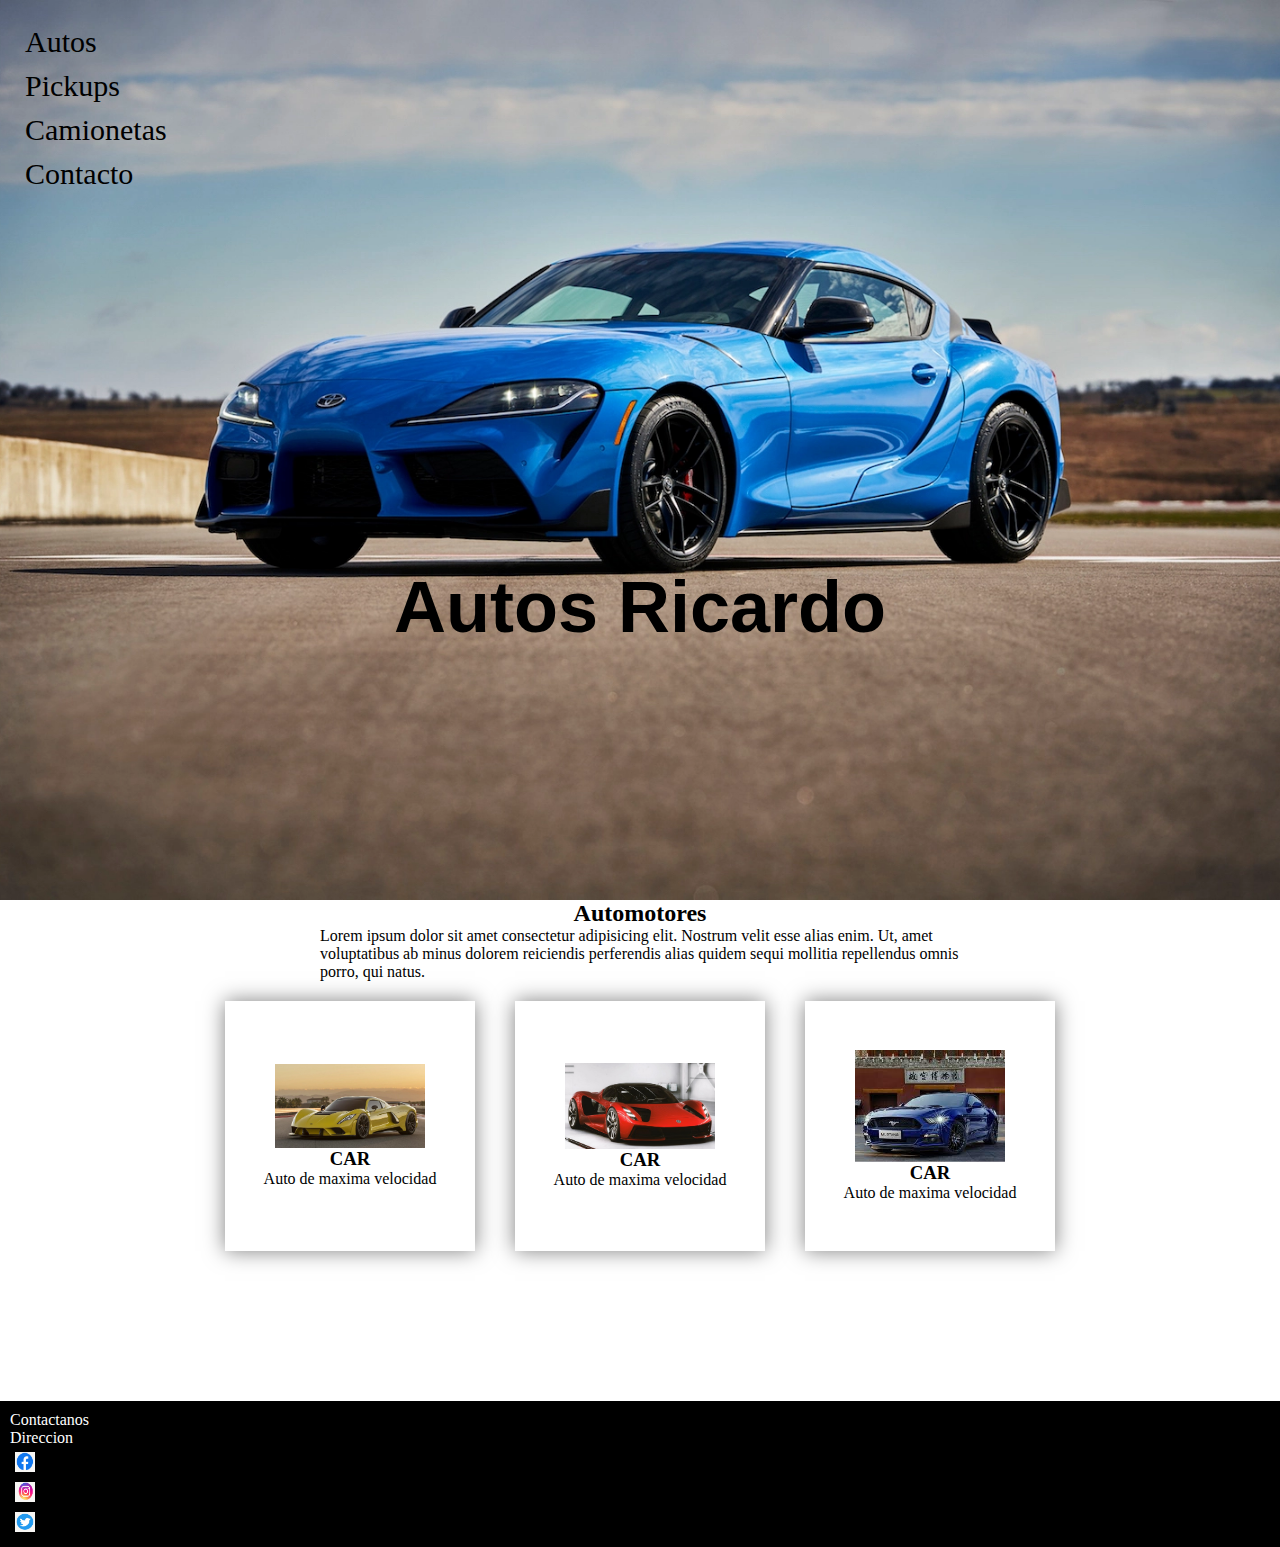
<file: index.html>
<!DOCTYPE html>
<html lang="en">
<head>
    <meta charset="UTF-8">
    <meta name="viewport" content="width=device-width, initial-scale=1.0">
    <link rel="stylesheet" href="./css/styles.css">
    <title>Autos Ricardo</title>
</head>
<body>
    <header>
        <nav class="navegation">
                <a href="#">Autos</a>
                <a href="#">Pickups</a>
                <a href="#">Camionetas</a>
                <a href="./pages/otro.html">Contacto</a>
        </nav>
        <h1>Autos Ricardo</h1>
    </header>
    <main>
        <section>
            <div class="container">
                <h2>Automotores</h2>
                <p>Lorem ipsum dolor sit amet consectetur adipisicing elit. Nostrum velit esse alias enim. Ut, amet voluptatibus ab minus dolorem reiciendis perferendis alias quidem sequi mollitia repellendus omnis porro, qui natus.</p>
            </div>
        </section>
        <section class="card-container">
            <div class="cards">
                <img src="./images/auto1.webp" alt="auto 1">
                <h3>CAR</h3>
                <p>Auto de maxima velocidad</p>
            </div>
            <div class="cards">
                <img src="./images/auto2.jpg" alt="auto 2">
                <h3>CAR</h3>
                <p>Auto de maxima velocidad</p>
            </div>
            <div class="cards">
                <img src="./images/auto 3.jpg" alt="auto 3">
                <h3>CAR</h3>
                <p>Auto de maxima velocidad</p>
            </div>
        </section>

    </main>
    <footer id="footer">
        <p>Contactanos</p>
        <p>Direccion</p>
        <div id="footer-redes">
            <img src="./images/facebook.png" alt="facebook" width="20" height="20">
            <img src="./images/instagram.png" alt="instagram" width="20" height="20">
            <img src="./images/twitter.png" alt="twitter" width="20" height="20">
        </div>
    </footer>       
</body>
</html>
</file>
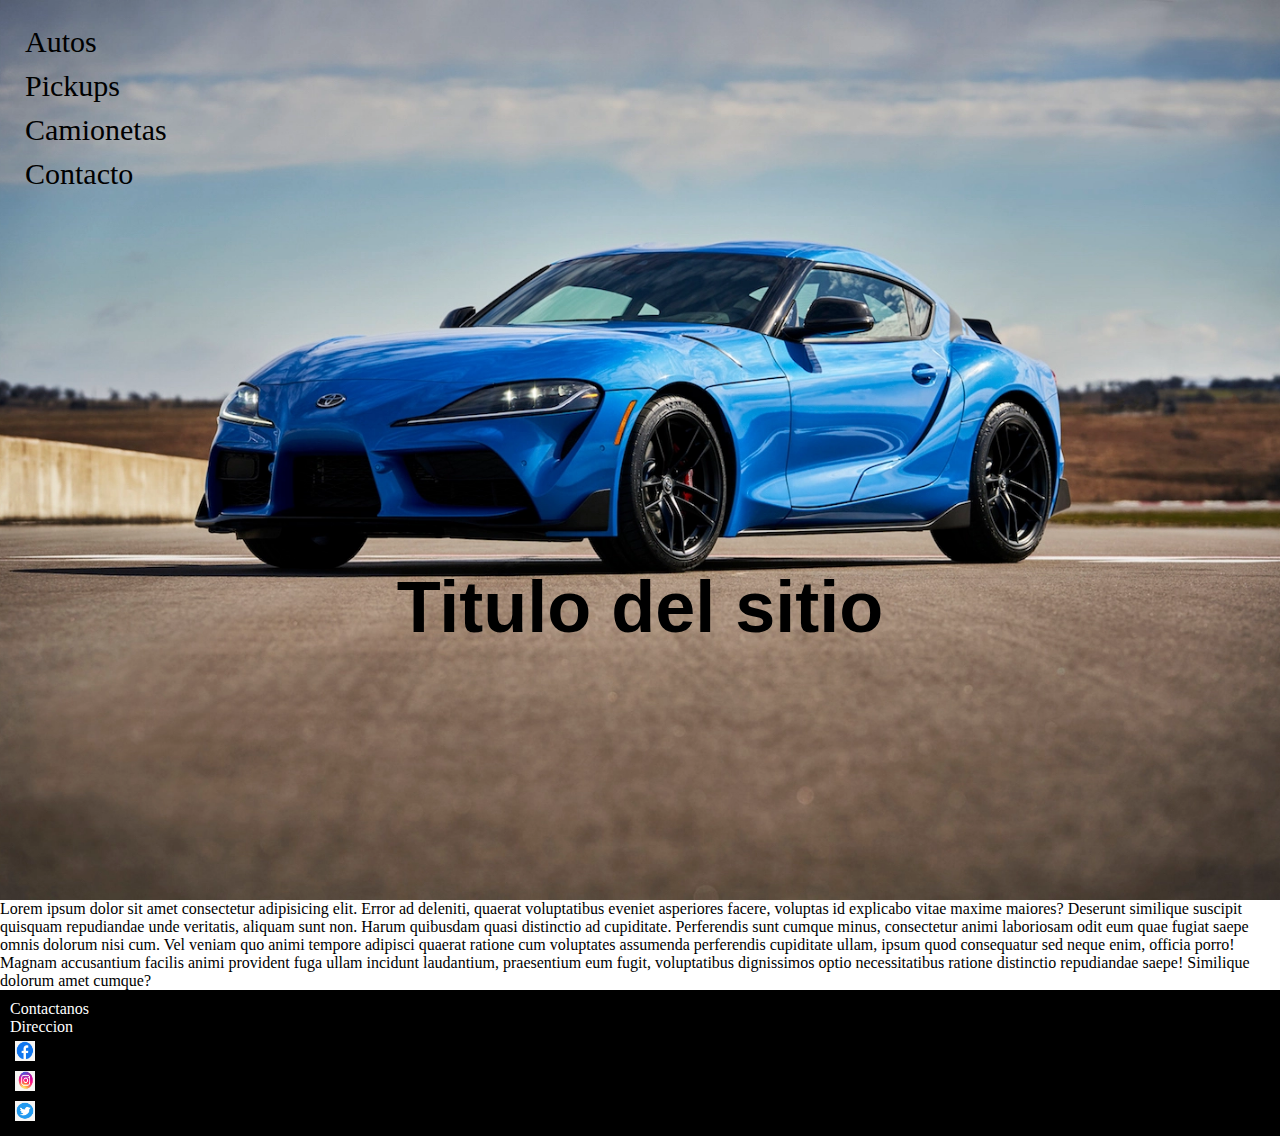
<file: pages/otro.html>
<!DOCTYPE html>
<html lang="en">
<head>
    <meta charset="UTF-8">
    <meta name="viewport" content="width=device-width, initial-scale=1.0">
    <link rel="stylesheet" href="../css/styles.css">
    <title>Otro</title>
</head>
<body>
    <header>
        <nav class="navegation">
                <a href="#">Autos</a>
                <a href="#">Pickups</a>
                <a href="#">Camionetas</a>
                <a href="#">Contacto</a>
        </nav>
        <h1>Titulo del sitio</h1>
    </header>
    <main>
        <p>
            Lorem ipsum dolor sit amet consectetur adipisicing elit. Error ad deleniti, quaerat voluptatibus eveniet asperiores facere, voluptas id explicabo vitae maxime maiores? Deserunt similique suscipit quisquam repudiandae unde veritatis, aliquam sunt non. Harum quibusdam quasi distinctio ad cupiditate. Perferendis sunt cumque minus, consectetur animi laboriosam odit eum quae fugiat saepe omnis dolorum nisi cum. Vel veniam quo animi tempore adipisci quaerat ratione cum voluptates assumenda perferendis cupiditate ullam, ipsum quod consequatur sed neque enim, officia porro! Magnam accusantium facilis animi provident fuga ullam incidunt laudantium, praesentium eum fugit, voluptatibus dignissimos optio necessitatibus ratione distinctio repudiandae saepe! Similique dolorum amet cumque?
        </p>
    </main>
    <footer id="footer">
        <p>Contactanos</p>
        <p>Direccion</p>
        <div id="footer-redes">
            <img src="../images/facebook.png" alt="facebook" width="20" height="20">
            <img src="../images/instagram.png" alt="instagram" width="20" height="20">
            <img src="../images/twitter.png" alt="twitter" width="20" height="20">
        </div>
    </footer>     
</body>
</html>
</file>
<file: css/styles.css>
*{
    margin: 0;
    padding: 0;
    box-sizing: border-box;
}
header{
    background-image: url(../images/mejores-deportivos.webp);
    background-size: cover;
    background-position: center;
    height: 100vh;
}
header > h1 {
    display: flex;
    justify-content: center;
    align-items: center;
    color: black;
    margin-top: 350px;
    font-size: 72px;
    font-family: 'Roboto', sans-serif;
}
.navegation{
    display: flex;
    flex-direction: column;
    align-items: left;
    padding: 20px;
}
a{
    text-decoration: none;
    color: black;
    font-size: 30px;
    margin: 5px;
}
a:hover{
    color: #fff;
    transition: all 0.5s ease;
}
.container{
    display: flex;
    flex-direction: column;
    align-items: center;
    justify-content: center;
    width: 50%;
    margin: auto;
}
.container > h1{
    padding: 20px;
    margin: 20px;
}
.card-container{
    display: flex;
    flex-wrap: wrap;
    justify-content: center;
    align-items: center;
    margin-bottom: 100px;
}
.cards{
    display: flex;
    flex-direction: column;
    justify-content: center;
    align-items: center;
    width: 250px;
    height: 250px;
    margin: 20px;
    box-shadow: 0 0 20px rgba(0,0,0,0.5);
    margin-bottom: 50px;
}
.cards > img{
    width: 150px;
    height: 15 0px;
    object-fit:fill;
    font-weight: 300;
}
.cards:hover{
    transform: scale(1.1);
    transition: all 0.5s ease;
}
#footer-redes{
    display: flex;
    flex-direction: column;
    justify-content: left;
}
footer img{
    margin: 5px;
}
#footer{
    background-color: #000;
    color: #fff;
    text-align: left;
    padding: 10px;
    bottom: 0;
    width: 100%;
}
</file>
